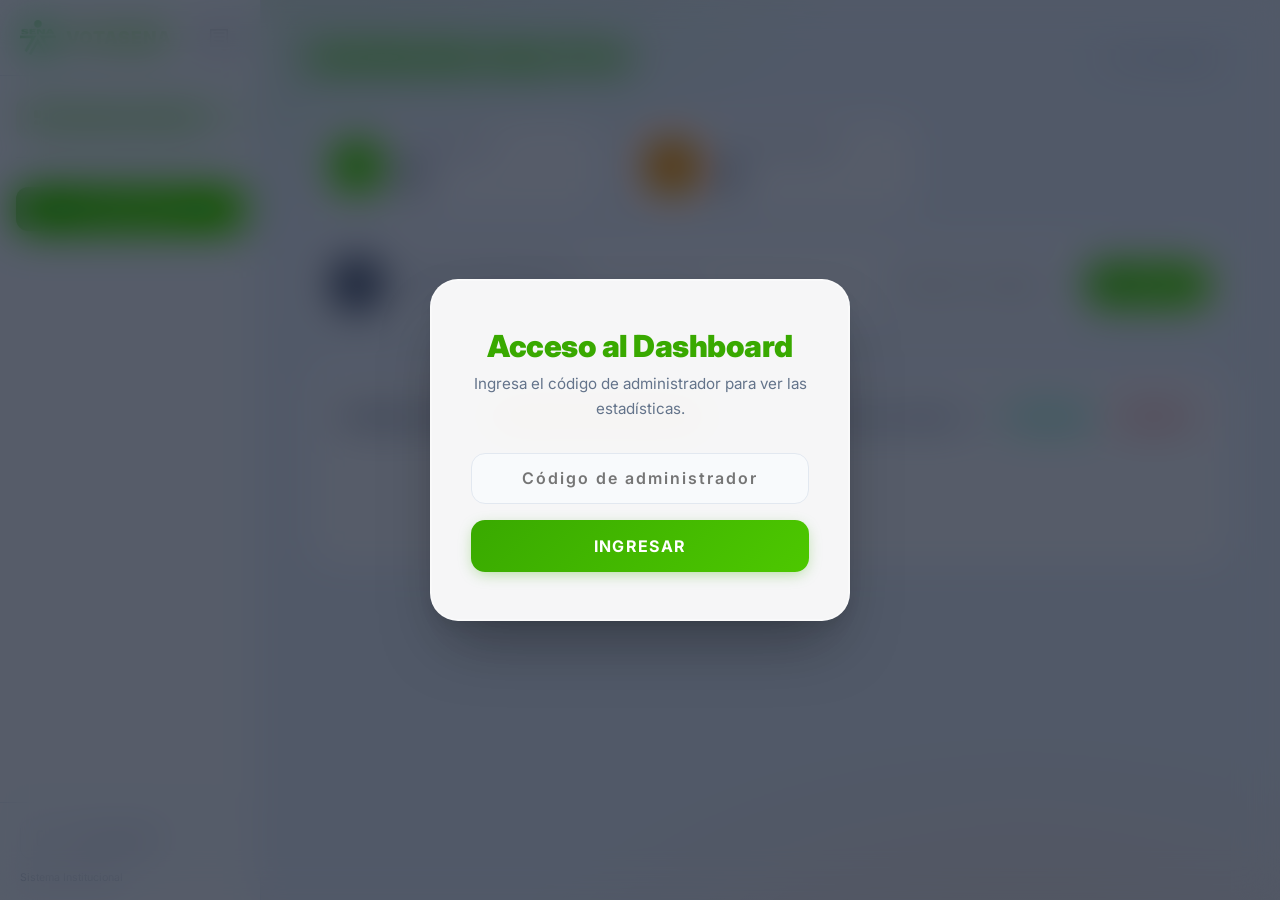
<file: frontend/index.html>
<!DOCTYPE html>
<html lang="es">
<head>
    <meta charset="UTF-8">
    <meta name="viewport" content="width=device-width, initial-scale=1.0">
    <title>Dashboard Analítica - VotaSena</title>
    <meta name="description" content="Panel administrativo de resultados electorales VotaSena.">
    <link rel="icon" type="image/png" href="assets/logo.png">
    <link rel="stylesheet" href="css/global.css">
    <link rel="stylesheet" href="css/dashboard.css">
</head>
<body class="admin-layout">

    <!-- Dialogo de confirmacion de cierre de sesion -->
    <div class="confirm-overlay" id="confirmLogoutOverlay">
        <div class="confirm-dialog">
            <div class="confirm-icon">
                <img src="assets/icons/logout.svg" alt="">
            </div>
            <p class="confirm-title" id="confirmLogoutTitle">Cerrar sesion</p>
            <p class="confirm-desc" id="confirmLogoutDesc">Esta accion cerrara la sesion activa.</p>
            <div class="confirm-actions">
                <button class="confirm-btn confirm-btn-cancel" id="confirmLogoutCancel">Cancelar</button>
                <button class="confirm-btn confirm-btn-confirm" id="confirmLogoutOk">Si, cerrar</button>
            </div>
        </div>
    </div>

    <!-- MODULO: Autenticacion -->
    <auth-modal
        modal-title="Acceso al Dashboard"
        modal-desc="Ingresa el código de administrador para ver las estadísticas."
        placeholder="Código de administrador">
    </auth-modal>

    <!-- MODULO: Barra Lateral -->
    <aside class="sidebar">
        <div class="sidebar-header">
            <div class="sidebar-brand">
                <img src="assets/logo.png" alt="SENA Logo" class="sidebar-logo">
                <h2 class="sidebar-title">VotaSena</h2>
            </div>
            <button id="sidebarToggleBtn" class="toggle-btn toggle-desktop" title="Alternar Menú">
                <img src="assets/icons/menu.svg" class="icon-btn" alt="Menú">
            </button>
        </div>
        <nav class="sidebar-nav">
            <a href="index.html" id="navDashboard" class="nav-item active">
                <img src="assets/icons/dashboard.svg" class="icon" alt="">
                <span class="nav-text">Dashboard Analítica</span>
            </a>
            <div class="divider"></div>
            <a href="urna.html" target="_blank" class="nav-item btn-open-urna">
                <img src="assets/icons/urna.svg" class="icon" alt="">
                <span class="nav-text">Abrir Urna</span>
            </a>
        </nav>
        <div class="sidebar-footer">
            <div class="logout-dropdown" id="logoutDropdownSidebar">
                <button class="btn-logout" id="btnLogoutTriggerSidebar">
                    <img src="assets/icons/logout.svg" class="icon" alt="">
                    <span class="nav-text">Cerrar sesion</span>
                </button>
                <div class="logout-menu" id="logoutMenuSidebar">
                    <button class="logout-option" data-action="urna">Solo urna</button>
                    <button class="logout-option" data-action="admin">Solo admin</button>
                    <div class="logout-divider"></div>
                    <button class="logout-option logout-option--all" data-action="all">Cerrar todo</button>
                </div>
            </div>
            <small>Sistema Institucional</small>
        </div>
    </aside>

    <!-- MODULO: Contenido Principal -->
    <main class="main-content">

        <header class="top-header">
            <div class="header-left">
                <button id="mobileToggleBtn" class="toggle-btn toggle-mobile" title="Alternar Menú">
                    <img src="assets/icons/menu.svg" class="icon-btn" alt="Menú">
                </button>
                <h1 class="panel-title">Dashboard Analítico</h1>
            </div>
            <div class="header-right">
                <div class="logout-dropdown" id="logoutDropdownHeader">
                    <button class="btn-logout-header" id="btnLogoutTriggerHeader" title="Cerrar sesiones">
                        <img src="assets/icons/logout.svg" width="18" height="18" alt="">
                        <span>Cerrar sesion</span>
                    </button>
                    <div class="logout-menu logout-menu--right" id="logoutMenuHeader">
                        <button class="logout-option" data-action="urna">Solo urna</button>
                        <button class="logout-option" data-action="admin">Solo admin</button>
                        <div class="logout-divider"></div>
                        <button class="logout-option logout-option--all" data-action="all">Cerrar todo</button>
                    </div>
                </div>
                <img src="assets/logo.png" alt="SENA Logo" class="mobile-logo">
            </div>
        </header>

        <!-- MODULO: Metricas -->
        <div class="widgets-grid">
            <div class="widget-card">
                <div class="widget-icon primary-bg">
                    <img src="assets/icons/users.svg" class="icon-widget" alt="Candidatos">
                </div>
                <div class="widget-info">
                    <h3 class="widget-title">Candidatos</h3>
                    <p class="widget-value" id="widgetTotalCandidatos">0</p>
                </div>
            </div>

            <div class="widget-card">
                <div class="widget-icon secondary-bg">
                    <img src="assets/icons/check-circle.svg" class="icon-widget" alt="Votos">
                </div>
                <div class="widget-info">
                    <h3 class="widget-title">Votos Emitidos</h3>
                    <p class="widget-value" id="widgetTotalVotos">0</p>
                </div>
            </div>

            <div class="widget-card widget-code">
                <div class="widget-code-left">
                    <div class="widget-icon dark-bg">
                        <img src="assets/icons/lock.svg" class="icon-widget" alt="Código">
                    </div>
                    <div class="widget-code-info">
                        <h3 class="widget-title">Código de Urna Actual</h3>
                        <p class="widget-code-desc">Cambie el código de acceso para los votantes</p>
                    </div>
                </div>
                <div class="widget-code-right">
                    <input type="password" id="voterCodeInput" class="code-input" placeholder="Cambiar código...">
                    <button onclick="cambiarCodigoVotante()" class="code-btn">Cambiar</button>
                </div>
            </div>
        </div>

        <!-- MODULO: Resultados -->
        <div class="panel-container">
            <div class="panel-header">
                <div class="panel-header-left">
                    <h2 class="panel-subtitle">Conteo en Vivo</h2>
                    <span id="countdownTimer" class="countdown-timer">
                        <img src="assets/icons/clock-white.svg" width="16" height="16" alt="">
                        Actualizando en 60s
                    </span>
                    <button id="toggleLiveUpdateBtn" class="toggle-btn live-toggle-btn" title="Pausar actualización en vivo">
                        <img src="assets/icons/pause.svg" id="liveUpdateIcon" class="icon-btn" alt="Pausar">
                    </button>
                </div>
                <div class="panel-actions">
                    <select id="jornadaDashboardFilter" class="jornada-dashboard-selector">
                        <option value="Todas">Todas las Jornadas</option>
                        <option value="Mañana">Jornada Mañana</option>
                        <option value="Tarde">Jornada Tarde</option>
                    </select>
                    <a href="javascript:void(0)" id="btnExportExcel" class="nav-item btn-excel">
                        <img src="assets/icons/excel.svg" class="icon" alt="">
                        <span>Excel</span>
                    </a>
                    <a href="javascript:void(0)" id="btnExportPdf" class="nav-item btn-pdf">
                        <img src="assets/icons/pdf.svg" class="icon" alt="">
                        <span>PDF</span>
                    </a>
                </div>
            </div>

            <div id="loader" class="loader"></div>
            <div id="tablaResultados" class="resultados-wrapper hidden-results">
                <div id="podiumContainer" class="podium-container"></div>
                <div id="listaResto" class="lista-resto"></div>
            </div>
        </div>

    </main>

    <script src="js/toast.js"></script>
    <script src="js/auth-modal.js"></script>
    <script src="js/sidebar.js"></script>
    <script src="js/dashboard.js"></script>
</body>
</html>
</file>
<file: frontend/css/global.css>
@import url('https://fonts.googleapis.com/css2?family=Inter:wght@400;500;600;700;800;900&display=swap');

:root {
  --primary: #39A900;
  --primary-light: #4DC800;
  --primary-dark: #2d8200;
  --secondary: #FF6C00;
  --bg-color: #f0f4f8;
  --card-bg: #ffffff;
  --text-main: #0f172a;
  --text-muted: #64748b;
  --success: #39A900;
  --border-color: #e2e8f0;
  --sidebar-width: 260px;
  --glass: rgba(255,255,255,0.7);
  --glass-border: rgba(255,255,255,0.9);
}

* {
  box-sizing: border-box;
  margin: 0;
  padding: 0;
  font-family: 'Inter', system-ui, -apple-system, "Segoe UI", Roboto, sans-serif;
}

body {
  background: #f0f4f8;
  color: var(--text-main);
  min-height: 100vh;
  overflow-x: hidden;
}

body::before {
  content: '';
  position: fixed;
  inset: 0;
  background:
    radial-gradient(ellipse 80% 60% at 20% -10%, rgba(57,169,0,0.12) 0%, transparent 60%),
    radial-gradient(ellipse 70% 50% at 80% 110%, rgba(255,108,0,0.08) 0%, transparent 60%);
  pointer-events: none;
  z-index: 0;
}

.mobile-logo { height: 40px; }

h1 {
  font-size: 2.2rem;
  font-weight: 900;
  margin-bottom: 2rem;
  text-align: center;
  color: var(--primary);
  text-transform: uppercase;
  letter-spacing: -0.5px;
}

.container {
  max-width: 1200px;
  width: 100%;
  background: var(--card-bg);
  border: 1px solid rgba(255,255,255,0.6);
  border-radius: 28px;
  padding: 2rem;
  box-shadow: 0 4px 24px -4px rgba(15,23,42,0.06), 0 1px 2px rgba(15,23,42,0.04);
  position: relative;
  z-index: 1;
}

.icon {
  width: 1.2rem;
  height: 1.2rem;
  margin-right: 0.5rem;
  display: inline-block;
  vertical-align: middle;
}

.loader {
  border: 3px solid var(--border-color);
  border-left-color: var(--primary);
  border-radius: 50%;
  width: 36px;
  height: 36px;
  animation: spin 0.8s linear infinite;
  margin: 2rem auto;
}

@keyframes spin { 0% { transform: rotate(0deg); } 100% { transform: rotate(360deg); } }

@media (max-width: 768px) {
  body:not(.admin-layout) { padding: 1rem; }
  .container { padding: 1.5rem; }
  h1 { font-size: 1.8rem; }
}

/* -- Modal de Autenticacion -- */
.confirm-overlay {
  position: fixed;
  inset: 0;
  background: rgba(15, 23, 42, 0.55);
  backdrop-filter: blur(8px);
  -webkit-backdrop-filter: blur(8px);
  display: flex;
  align-items: center;
  justify-content: center;
  z-index: 99998;
  opacity: 0;
  pointer-events: none;
  transition: opacity 0.25s ease;
}
.confirm-overlay.open {
  opacity: 1;
  pointer-events: auto;
}
.confirm-dialog {
  background: #ffffff;
  border: 1px solid var(--border-color);
  border-radius: 20px;
  padding: 2rem 2rem 1.5rem;
  max-width: 360px;
  width: 90%;
  box-shadow: 0 24px 48px -12px rgba(15,23,42,0.25), 0 4px 12px rgba(15,23,42,0.08);
  transform: scale(0.94) translateY(8px);
  transition: transform 0.3s cubic-bezier(0.34,1.56,0.64,1), opacity 0.25s ease;
  opacity: 0;
  text-align: center;
}
.confirm-overlay.open .confirm-dialog {
  transform: scale(1) translateY(0);
  opacity: 1;
}
.confirm-icon {
  width: 48px;
  height: 48px;
  background: rgba(239,68,68,0.08);
  border-radius: 50%;
  display: flex;
  align-items: center;
  justify-content: center;
  margin: 0 auto 1rem;
}
.confirm-icon img { width: 22px; height: 22px; }
.confirm-title {
  font-size: 1.05rem;
  font-weight: 800;
  color: var(--text-main);
  margin-bottom: 0.4rem;
}
.confirm-desc {
  font-size: 0.875rem;
  color: var(--text-muted);
  line-height: 1.55;
  margin-bottom: 1.5rem;
}
.confirm-actions {
  display: flex;
  gap: 0.75rem;
}
.confirm-btn {
  flex: 1;
  padding: 0.75rem;
  border-radius: 12px;
  border: 1.5px solid var(--border-color);
  font-size: 0.88rem;
  font-weight: 700;
  cursor: pointer;
  transition: all 0.18s ease;
}
.confirm-btn-cancel {
  background: none;
  color: var(--text-muted);
}
.confirm-btn-cancel:hover {
  background: var(--bg-color);
  color: var(--text-main);
}
.confirm-btn-confirm {
  background: #ef4444;
  border-color: #ef4444;
  color: #ffffff;
}
.confirm-btn-confirm:hover {
  background: #dc2626;
  border-color: #dc2626;
}

/* -- Modal de Autenticacion -- */

.auth-overlay {
  position: fixed;
  inset: 0;
  background: rgba(15, 23, 42, 0.7);
  backdrop-filter: blur(20px) saturate(180%);
  -webkit-backdrop-filter: blur(20px) saturate(180%);
  display: flex;
  align-items: center;
  justify-content: center;
  z-index: 9999;
  transition: opacity 0.4s ease;
}

.auth-overlay.hidden {
  opacity: 0;
  pointer-events: none;
}

.auth-modal {
  background: rgba(255,255,255,0.95);
  border: 1px solid rgba(255,255,255,0.5);
  padding: 3rem 2.5rem;
  border-radius: 28px;
  text-align: center;
  max-width: 420px;
  width: 90%;
  box-shadow:
    0 0 0 1px rgba(255,255,255,0.3) inset,
    0 32px 64px -16px rgba(0, 0, 0, 0.35),
    0 8px 16px -4px rgba(0,0,0,0.1);
  transform: scale(1) translateY(0);
  transition: transform 0.5s cubic-bezier(0.34, 1.56, 0.64, 1), opacity 0.3s ease;
}

.auth-overlay.hidden .auth-modal {
  transform: scale(0.92) translateY(10px);
}

.auth-title {
  color: var(--primary);
  font-size: 1.9rem;
  margin-bottom: 0.5rem;
  font-weight: 900;
  letter-spacing: -0.5px;
}

.auth-desc {
  color: var(--text-muted);
  font-size: 0.95rem;
  margin-bottom: 2rem;
  line-height: 1.6;
}

.auth-input {
  width: 100%;
  padding: 0.9rem 1.2rem;
  border-radius: 14px;
  border: 1.5px solid var(--border-color);
  background: #f8fafc;
  font-size: 1rem;
  text-align: center;
  margin-bottom: 1rem;
  outline: none;
  transition: all 0.25s ease;
  letter-spacing: 2px;
  font-weight: 600;
  color: var(--text-main);
}

.auth-input:focus {
  border-color: var(--primary);
  background: #ffffff;
  box-shadow: 0 0 0 4px rgba(57, 169, 0, 0.12), 0 2px 8px rgba(57,169,0,0.1);
}

.auth-btn {
  width: 100%;
  background: linear-gradient(135deg, var(--primary) 0%, var(--primary-light) 100%);
  color: white;
  padding: 1rem;
  border-radius: 14px;
  border: none;
  font-size: 1rem;
  font-weight: 700;
  cursor: pointer;
  transition: all 0.25s ease;
  text-transform: uppercase;
  letter-spacing: 0.08em;
  box-shadow: 0 4px 15px -3px rgba(57,169,0,0.4);
}

.auth-btn:hover {
  transform: translateY(-2px);
  box-shadow: 0 8px 25px -5px rgba(57, 169, 0, 0.5);
  filter: brightness(1.05);
}

.auth-btn:active { transform: translateY(0); }

.auth-btn:disabled {
  opacity: 0.75;
  cursor: not-allowed;
  transform: none !important;
  filter: none !important;
}

.auth-btn-spinner {
  display: inline-block;
  width: 14px;
  height: 14px;
  border: 2px solid rgba(255,255,255,0.4);
  border-left-color: #ffffff;
  border-radius: 50%;
  animation: spin 0.7s linear infinite;
  vertical-align: middle;
  margin-right: 2px;
}

/* ── Notificaciones Toast ── */
.custom-toast {
  position: fixed;
  top: 20px;
  left: 50%;
  transform: translateX(-50%) translateY(-120%);
  background: #ffffff;
  border: 1px solid #e2e8f0;
  border-radius: 12px;
  padding: 12px 16px;
  display: flex;
  align-items: center;
  gap: 10px;
  z-index: 99999;
  max-width: 400px;
  min-width: 260px;
  box-shadow: 0 4px 16px -4px rgba(15,23,42,0.12), 0 1px 4px rgba(15,23,42,0.06);
  opacity: 0;
  pointer-events: none;
  transition: transform 0.35s cubic-bezier(0.34, 1.56, 0.64, 1),
              opacity 0.25s ease;
}

.custom-toast.show {
  transform: translateX(-50%) translateY(0);
  opacity: 1;
  pointer-events: auto;
}

.toast-error   { --toast-accent: #ef4444; }
.toast-success { --toast-accent: #22c55e; }
.toast-warning { --toast-accent: #f59e0b; }
.toast-info    { --toast-accent: #3b82f6; }

.toast-icon {
  flex-shrink: 0;
  width: 8px;
  height: 8px;
  border-radius: 50%;
  background: var(--toast-accent, #94a3b8);
}

.toast-message {
  flex-grow: 1;
  font-size: 0.875rem;
  font-weight: 600;
  color: #0f172a;
  line-height: 1.4;
}

.toast-close {
  background: none;
  border: none;
  color: #94a3b8;
  cursor: pointer;
  padding: 2px;
  border-radius: 4px;
  display: flex;
  align-items: center;
  font-size: 1rem;
  line-height: 1;
  flex-shrink: 0;
  transition: color 0.15s;
}
.toast-close:hover { color: #0f172a; }

@media (max-width: 480px) {
  .custom-toast {
    top: 12px;
    left: 12px;
    right: 12px;
    max-width: calc(100% - 24px);
    min-width: 0;
    transform: translateX(0) translateY(-120%);
  }
  .custom-toast.show { transform: translateX(0) translateY(0); }
}
</file>
<file: frontend/css/dashboard.css>
/* LAYOUT DE ADMINISTRADOR */
.admin-layout {
  display: flex;
  overflow-x: hidden;
}

.icon-btn   { width: 24px; height: 24px; margin: 0; display: block; }
.icon-widget { width: 22px; height: 22px; margin: 0; display: block; }

/* ── SIDEBAR ── */
.sidebar {
  width: var(--sidebar-width);
  background: rgba(255, 255, 255, 0.92);
  backdrop-filter: blur(16px) saturate(180%);
  border-right: 1px solid rgba(255,255,255,0.5);
  height: 100vh;
  position: fixed;
  left: 0; top: 0;
  display: flex;
  flex-direction: column;
  z-index: 100;
  transition: transform 0.3s cubic-bezier(0.16, 1, 0.3, 1);
  box-shadow: 1px 0 0 var(--border-color), 4px 0 24px -4px rgba(15,23,42,0.06);
}

.sidebar-header {
  padding: 1.25rem 1.25rem;
  display: flex;
  flex-direction: row;
  justify-content: space-between;
  align-items: center;
  border-bottom: 1px solid var(--border-color);
  height: 76px;
}
.sidebar-brand { display: flex; align-items: center; gap: 0.6rem; }
.sidebar-logo { width: 36px; margin-bottom: 0; }
.sidebar-header h2 {
  color: var(--primary);
  font-size: 1.1rem;
  text-transform: uppercase;
  margin: 0;
  font-weight: 900;
  letter-spacing: 0.04em;
}

.sidebar-nav {
  padding: 1.25rem 1rem;
  flex: 1;
  display: flex;
  flex-direction: column;
  gap: 0.35rem;
}

.nav-item {
  display: flex; align-items: center; padding: 0.75rem 1rem;
  color: var(--text-muted); text-decoration: none; border-radius: 12px;
  font-weight: 600; font-size: 0.9rem;
  transition: background 0.2s ease, color 0.2s ease;
}
.nav-item:hover { background: var(--bg-color); color: var(--text-main); }
.nav-item.active {
  background: rgba(57, 169, 0, 0.1);
  color: var(--primary);
  font-weight: 700;
}

.btn-open-urna {
  background: linear-gradient(135deg, var(--primary) 0%, var(--primary-light) 100%);
  color: white !important;
  margin-top: 0.75rem;
  justify-content: center;
  box-shadow: 0 4px 14px -3px rgba(57,169,0,0.35);
}
.btn-open-urna:hover {
  filter: brightness(1.06);
  transform: translateY(-1px);
  box-shadow: 0 8px 20px -5px rgba(57,169,0,0.4) !important;
  background: linear-gradient(135deg, var(--primary) 0%, var(--primary-light) 100%) !important;
}

.divider { height: 1px; background: var(--border-color); margin: 0.75rem 0; }
.sidebar-footer {
  padding: 1rem 1.25rem;
  color: var(--text-muted);
  border-top: 1px solid var(--border-color);
  font-size: 0.8rem;
  display: flex;
  flex-direction: column;
  gap: 0.75rem;
}

.btn-logout {
  display: flex;
  align-items: center;
  gap: 0.6rem;
  background: none;
  border: 1.5px solid var(--border-color);
  border-radius: 10px;
  padding: 0.6rem 0.9rem;
  color: var(--text-muted);
  font-size: 0.85rem;
  font-weight: 600;
  cursor: pointer;
  width: 100%;
  transition: all 0.2s ease;
}
.btn-logout:hover {
  background: rgba(239,68,68,0.06);
  border-color: rgba(239,68,68,0.3);
  color: #ef4444;
}
.sidebar.collapsed .btn-logout { justify-content: center; }
.sidebar.collapsed .btn-logout .nav-text { display: none; }

.btn-logout-header {
  display: flex;
  align-items: center;
  gap: 0.5rem;
  background: none;
  border: 1.5px solid var(--border-color);
  border-radius: 10px;
  padding: 0.5rem 0.9rem;
  color: var(--text-muted);
  font-size: 0.82rem;
  font-weight: 600;
  cursor: pointer;
  transition: all 0.2s ease;
  white-space: nowrap;
}
.btn-logout-header:hover {
  background: rgba(239,68,68,0.06);
  border-color: rgba(239,68,68,0.3);
  color: #ef4444;
}

/* Dropdown de logout */
.logout-dropdown {
  position: relative;
}

.logout-menu {
  position: absolute;
  bottom: calc(100% + 8px);
  left: 0;
  background: #ffffff;
  border: 1.5px solid var(--border-color);
  border-radius: 12px;
  box-shadow: 0 8px 24px -6px rgba(15,23,42,0.14), 0 2px 8px rgba(15,23,42,0.06);
  padding: 6px;
  min-width: 160px;
  opacity: 0;
  pointer-events: none;
  transform: translateY(6px) scale(0.97);
  transition: opacity 0.18s ease, transform 0.18s cubic-bezier(0.16,1,0.3,1);
  z-index: 200;
}

.logout-menu--right {
  left: auto;
  right: 0;
  bottom: auto;
  top: calc(100% + 8px);
}

.logout-menu.open {
  opacity: 1;
  pointer-events: auto;
  transform: translateY(0) scale(1);
}

.logout-option {
  display: block;
  width: 100%;
  background: none;
  border: none;
  padding: 0.6rem 0.85rem;
  text-align: left;
  font-size: 0.85rem;
  font-weight: 600;
  color: var(--text-muted);
  border-radius: 8px;
  cursor: pointer;
  transition: background 0.15s, color 0.15s;
}
.logout-option:hover {
  background: var(--bg-color);
  color: var(--text-main);
}
.logout-option--all {
  color: #ef4444;
}
.logout-option--all:hover {
  background: rgba(239,68,68,0.08);
  color: #dc2626;
}

.logout-divider {
  height: 1px;
  background: var(--border-color);
  margin: 4px 0;
}

/* ── MAIN CONTENT ── */
.main-content {
  margin-left: var(--sidebar-width);
  flex: 1;
  padding: 2.5rem 3rem;
  min-height: 100vh;
  width: calc(100% - var(--sidebar-width));
  transition: margin-left 0.3s ease, width 0.3s ease;
  position: relative;
  z-index: 1;
}

.sidebar.collapsed ~ .main-content {
  margin-left: 76px;
  width: calc(100% - 76px);
}

/* Sidebar Collapsed */
.sidebar.collapsed { width: 76px; }
.sidebar.collapsed .sidebar-brand,
.sidebar.collapsed .nav-text,
.sidebar.collapsed .sidebar-footer small { display: none; }
.sidebar.collapsed .sidebar-header { justify-content: center; }
.sidebar.collapsed .nav-item { justify-content: center; padding: 0.75rem; }
.sidebar.collapsed .icon { margin-right: 0; }
.sidebar.collapsed .btn-open-urna {
  border-radius: 50%; width: 44px; height: 44px;
  margin: 0.75rem auto 0; padding: 0;
}

/* ── TOP HEADER ── */
.top-header {
  display: flex; justify-content: space-between; align-items: center;
  margin-bottom: 2.5rem;
}
.header-left { display: flex; align-items: center; gap: 1rem; }
.toggle-btn {
  background: white; border: 1.5px solid var(--border-color); border-radius: 10px;
  padding: 0.5rem; display: flex; align-items: center; justify-content: center;
  cursor: pointer; color: var(--text-muted);
  box-shadow: 0 1px 4px rgba(15,23,42,0.06);
  transition: all 0.2s ease;
}
.toggle-btn:hover { background: #f8fafc; border-color: rgba(57,169,0,0.3); color: var(--primary); }

.toggle-mobile { display: none; }
.toggle-desktop { background: transparent; border: none; box-shadow: none; color: var(--text-main); }
.toggle-desktop:hover { background: rgba(0,0,0,0.04); border-color: transparent; }
.header-right .mobile-logo { display: none; }

/* ── WIDGETS GRID ── */
.widgets-grid {
  display: grid;
  grid-template-columns: repeat(auto-fit, minmax(240px, 1fr));
  gap: 1.25rem;
  margin-bottom: 2rem;
}

.widget-card {
  background: var(--card-bg);
  border-radius: 20px;
  padding: 1.4rem 1.5rem;
  display: flex; align-items: center;
  gap: 1.25rem;
  border: 1.5px solid var(--border-color);
  box-shadow: 0 2px 8px -2px rgba(15,23,42,0.06);
  transition: all 0.25s ease;
  will-change: transform;
}
.widget-card:hover {
  transform: translateY(-2px);
  box-shadow: 0 8px 20px -6px rgba(15,23,42,0.1);
  z-index: 10;
}
.widget-card:hover .widget-icon {
  transform: scale(1.08);
}
.widget-icon {
  width: 48px; height: 48px; border-radius: 14px;
  display: flex; align-items: center; justify-content: center;
  flex-shrink: 0;
  transition: transform 0.25s ease;
}
.primary-bg { background: linear-gradient(135deg, var(--primary) 0%, var(--primary-light) 100%); box-shadow: 0 4px 12px -3px rgba(57,169,0,0.35); }
.secondary-bg { background: linear-gradient(135deg, var(--secondary) 0%, #ff8c00 100%); box-shadow: 0 4px 12px -3px rgba(255,108,0,0.35); }
.dark-bg { background: var(--text-main); box-shadow: 0 4px 12px -3px rgba(15,23,42,0.25); }

.widget-info { display: flex; flex-direction: column; }

.widget-code {
  grid-column: 1 / -1;
  justify-content: space-between;
}
.widget-code-left {
  display: flex;
  align-items: center;
  gap: 1rem;
}
.widget-code-info { display: flex; flex-direction: column; }
.widget-code-desc { color: var(--text-muted); font-size: 0.88rem; margin-top: 0.15rem; }
.widget-code-right { display: flex; gap: 0.5rem; align-items: center; }

.code-input {
  padding: 0.7rem 1rem;
  border-radius: 12px;
  border: 1.5px solid var(--border-color);
  background: #f8fafc;
  font-size: 0.95rem;
  font-weight: 600;
  max-width: 200px;
  outline: none;
  transition: all 0.25s ease;
  letter-spacing: 2px;
  color: var(--text-main);
}
.code-input:focus { border-color: var(--primary); background: white; box-shadow: 0 0 0 3px rgba(57,169,0,0.1); }

.code-btn {
  background: linear-gradient(135deg, var(--primary) 0%, var(--primary-light) 100%);
  color: white;
  border: none;
  border-radius: 12px;
  padding: 0.7rem 1.4rem;
  font-size: 0.9rem;
  font-weight: 700;
  cursor: pointer;
  white-space: nowrap;
  text-transform: uppercase;
  letter-spacing: 0.05em;
  box-shadow: 0 4px 12px -3px rgba(57,169,0,0.35);
  transition: all 0.25s ease;
}
.code-btn:hover { filter: brightness(1.07); transform: translateY(-1px); }

.widget-title {
  font-size: 0.78rem; color: var(--text-muted);
  margin-bottom: 0.2rem; font-weight: 700;
  text-transform: uppercase; letter-spacing: 0.06em;
}
.widget-value { font-size: 1.9rem; font-weight: 900; color: var(--text-main); letter-spacing: -0.5px; }

.mobile-header { display: none; }
.panel-title { text-align: left; margin-bottom: 0; font-size: 1.7rem; font-weight: 900; letter-spacing: -0.5px; }

/* ── PANEL CONTAINER ── */
.panel-container {
  max-width: 100%;
  background: white;
  border-radius: 24px;
  border: 1.5px solid var(--border-color);
  box-shadow: 0 2px 12px -4px rgba(15,23,42,0.06);
  padding: 2rem;
  margin-top: 0;
}
.panel-header {
  display: flex; justify-content: space-between; align-items: center;
  margin-bottom: 1.75rem; flex-wrap: wrap; gap: 1rem;
}
.panel-subtitle { font-size: 1.2rem; font-weight: 800; letter-spacing: -0.3px; margin: 0; }
.panel-actions { display: flex; gap: 0.75rem; align-items: center; }
.panel-header-left { display: flex; align-items: center; gap: 0.75rem; flex-wrap: wrap; }

.countdown-timer {
  font-size: 0.9rem;
  color: white;
  background: var(--secondary);
  padding: 0.4rem 1rem;
  border-radius: 12px;
  font-weight: 700;
  box-shadow: 0 4px 12px rgba(255, 108, 0, 0.3);
  letter-spacing: 0.05em;
  display: flex;
  align-items: center;
  gap: 0.5rem;
  transition: all 0.3s ease;
}

.live-toggle-btn {
  padding: 0.4rem;
  border-radius: 8px;
}

.resultados-wrapper { display: block; }
.hidden-results { display: none; }

.jornada-dashboard-selector {
  padding: 0.55rem 1rem; border-radius: 10px;
  border: 1.5px solid var(--border-color);
  background: #f8fafc; color: var(--text-main);
  font-weight: 600; font-size: 0.9rem; outline: none;
  cursor: pointer; transition: border-color 0.2s ease;
}
.jornada-dashboard-selector:focus { border-color: var(--primary); }

.btn-excel {
  background: rgba(16,185,129,0.08); color: #10b981;
  border: 1.5px solid rgba(16,185,129,0.2);
  border-radius: 10px; padding: 0.55rem 1rem;
  font-weight: 700; font-size: 0.88rem;
  transition: all 0.2s ease;
}
.btn-excel:hover { background: rgba(16,185,129,0.15); }

.btn-pdf {
  background: rgba(239,68,68,0.08); color: #ef4444;
  border: 1.5px solid rgba(239,68,68,0.2);
  border-radius: 10px; padding: 0.55rem 1rem;
  font-weight: 700; font-size: 0.88rem;
  transition: all 0.2s ease;
}
.btn-pdf:hover { background: rgba(239,68,68,0.15); }

/* ── LEADERBOARD ── */
.leaderboard-item {
  background: #fafafa;
  border-radius: 18px;
  padding: 1.25rem 1.75rem;
  display: flex;
  align-items: center;
  justify-content: space-between;
  border: 1.5px solid rgba(15,23,42,0.04);
  box-shadow: 0 1px 4px rgba(15,23,42,0.04);
  transition: all 0.25s ease;
  position: relative;
  overflow: hidden;
}

.leaderboard-item:hover {
  transform: translateX(4px);
  box-shadow: 0 4px 16px -4px rgba(15,23,42,0.1);
  background: white;
  border-color: rgba(15,23,42,0.08);
}

.lb-left {
  display: flex;
  align-items: center;
  gap: 1.25rem;
  flex: 1;
}

.lb-rank {
  font-size: 1.1rem;
  font-weight: 900;
  color: #94a3b8;
  width: 40px;
  text-align: center;
  flex-shrink: 0;
  display: flex;
  align-items: center;
  justify-content: center;
}

.lb-avatar {
  width: 64px; height: 64px;
  border-radius: 50%;
  object-fit: cover;
  border: 3px solid white;
  box-shadow: 0 4px 12px -3px rgba(15,23,42,0.14);
  flex-shrink: 0;
  transition: transform 0.25s ease;
}
.leaderboard-item:hover .lb-avatar { transform: scale(1.05); }

.lb-details { display: flex; flex-direction: column; }
.lb-name { font-size: 1.1rem; font-weight: 800; color: var(--text-main); margin-bottom: 0.3rem; letter-spacing: -0.2px; }
.lb-meta { display: flex; align-items: center; gap: 0.6rem; font-size: 0.82rem; color: var(--text-muted); font-weight: 600; }
.lb-badge {
  padding: 0.15rem 0.5rem; border-radius: 6px;
  text-transform: uppercase; letter-spacing: 0.05em; font-size: 0.7rem; font-weight: 700;
}

.lb-right {
  display: flex;
  align-items: center;
  gap: 3.5rem;
  flex: 1;
  justify-content: flex-end;
}

.lb-votes { display: flex; flex-direction: column; align-items: flex-end; }
.lb-votes-count { font-size: 1.8rem; font-weight: 900; color: var(--text-main); line-height: 1; letter-spacing: -0.5px; }
.lb-votes-label { font-size: 0.72rem; color: var(--text-muted); text-transform: uppercase; font-weight: 700; margin-top: 0.3rem; letter-spacing: 0.06em; }

.lb-progress-wrapper { width: 200px; }
.lb-progress-header {
  display: flex; justify-content: space-between;
  margin-bottom: 0.5rem; font-size: 0.8rem;
}
.lb-progress-bg {
  width: 100%; height: 6px;
  background: #e2e8f0;
  border-radius: 99px; overflow: hidden;
}
.lb-progress-fill {
  height: 100%;
  background: linear-gradient(90deg, var(--primary), var(--primary-light));
  border-radius: 99px;
  transition: width 1.5s cubic-bezier(0.23, 1, 0.320, 1);
}

/* ── PODIO TOP 3 ── */
.podium-container {
  display: flex;
  justify-content: center;
  align-items: flex-end;
  gap: 2rem;
  padding: 2.5rem 1rem 1.5rem;
  margin-bottom: 1.5rem;
}

.podium-slot {
  display: flex;
  flex-direction: column;
  align-items: center;
  gap: 0.5rem;
  transition: transform 0.3s ease;
}
.podium-slot:hover { transform: translateY(-4px); }

.podium-avatar-wrap {
  position: relative;
  border-radius: 50%;
  border: 4px solid;
  padding: 4px;
  transition: box-shadow 0.3s ease;
}
.podium-slot-1 .podium-avatar-wrap {
  border-width: 4px;
  box-shadow: 0 0 0 4px #FDE68A40, 0 12px 32px -8px #F59E0B60;
}
.podium-slot-2 .podium-avatar-wrap {
  border-width: 3px;
  box-shadow: 0 0 0 3px #CBD5E140, 0 8px 20px -6px #94A3B840;
}
.podium-slot-3 .podium-avatar-wrap {
  border-width: 3px;
  box-shadow: 0 0 0 3px #FED7AA40, 0 8px 20px -6px #F9731640;
}

.podium-avatar {
  border-radius: 50%;
  object-fit: cover;
  object-position: center;
  display: block;
}
.podium-slot-1 .podium-avatar { width: 100px; height: 100px; }
.podium-slot-2 .podium-avatar { width: 80px; height: 80px; }
.podium-slot-3 .podium-avatar { width: 74px; height: 74px; }

.podium-medal {
  position: absolute;
  bottom: -6px;
  right: -6px;
  width: 28px; height: 28px;
  border-radius: 50%;
  display: flex; align-items: center; justify-content: center;
  font-size: 0.75rem; font-weight: 900;
  color: white;
  border: 2px solid white;
}
.podium-slot-1 .podium-medal { width: 32px; height: 32px; font-size: 0.85rem; }

.podium-name {
  font-weight: 800;
  color: var(--text-main);
  text-align: center;
  max-width: 120px;
  line-height: 1.25;
  letter-spacing: -0.2px;
}
.podium-slot-1 .podium-name { font-size: 1.05rem; max-width: 140px; }
.podium-slot-2 .podium-name { font-size: 0.9rem; }
.podium-slot-3 .podium-name { font-size: 0.88rem; }

.podium-votes {
  font-weight: 800;
  font-size: 1rem;
  letter-spacing: -0.3px;
}
.podium-votes span { font-size: 0.72rem; font-weight: 600; opacity: 0.75; }
.podium-slot-1 .podium-votes { font-size: 1.15rem; }

.podium-pct {
  font-size: 0.78rem;
  font-weight: 700;
  opacity: 0.75;
}

.lista-resto {
  display: flex;
  flex-direction: column;
  gap: 0.75rem;
  padding-top: 1rem;
  border-top: 1.5px solid var(--border-color);
  margin-top: 0.5rem;
}

/* ═══════════════════════════════════════
   RESPONSIVE — Dashboard
   ─ 1200px  Laptop / small desktop
   ─ 1024px  Tablet landscape (sidebar colapsa)
   ─  768px  Tablet portrait
   ─  480px  Móvil
═══════════════════════════════════════ */

/* ── 1200px: laptop pequeño ── */
@media (max-width: 1200px) {
  .lb-right { gap: 2rem; }
  .lb-progress-wrapper { width: 160px; }
  .main-content { padding: 2rem; }
  .podium-container { gap: 1.5rem; }
}

/* ── 1024px: tablet landscape — sidebar oculto ── */
@media (max-width: 1024px) {
  .admin-layout { flex-direction: column; }

  
  .sidebar {
    transform: translateX(-100%);
    box-shadow: none;
  }
  .sidebar.active {
    transform: translateX(0);
    width: var(--sidebar-width);
    box-shadow: 4px 0 32px -4px rgba(15,23,42,0.16);
  }
  .sidebar.active .sidebar-brand,
  .sidebar.active .nav-text,
  .sidebar.active .sidebar-footer small { display: flex; }
  .sidebar.active .nav-item { justify-content: flex-start; padding: 0.75rem 1rem; }
  .sidebar.active .icon { margin-right: 0.5rem; }
  .sidebar.active .btn-open-urna { width: auto; border-radius: 12px; height: auto; padding: 0.75rem 1rem; }

  /* Overlay oscuro detrás del sidebar */
  body.sidebar-open::after {
    content: '';
    position: fixed; inset: 0;
    background: rgba(15,23,42,0.4);
    backdrop-filter: blur(2px);
    z-index: 99;
  }

  .main-content,
  .sidebar.collapsed ~ .main-content {
    margin-left: 0;
    width: 100%;
    padding: 1.5rem;
  }

  .toggle-desktop { display: flex; }
  .toggle-mobile { display: flex; }
  .header-right .mobile-logo { display: block; }

  
  .widgets-grid {
    grid-template-columns: 1fr 1fr;
  }

  
  .leaderboard-item {
    flex-direction: column;
    align-items: flex-start;
    gap: 1.25rem;
  }
  .lb-right { width: 100%; justify-content: space-between; gap: 1.25rem; }
  .lb-progress-wrapper { flex: 1; max-width: none; }
}

/* ── 768px: tablet portrait ── */
@media (max-width: 768px) {
  .main-content { padding: 1.25rem; }
  .panel-container { padding: 1.25rem; border-radius: 18px; }
  .panel-header { flex-direction: column; align-items: flex-start; gap: 0.75rem; }
  .panel-actions { width: 100%; justify-content: space-between; }
  .panel-subtitle { font-size: 1.05rem; }

  /* Widgets: codigo urna en columna */
  .widgets-grid {
    grid-template-columns: 1fr 1fr;
  }

  /* Widget codigo en fila completa */
  .widgets-grid .widget-card:last-child {
    grid-column: 1 / -1;
    flex-direction: row;
    flex-wrap: wrap;
    gap: 1rem;
  }

  .top-header { margin-bottom: 1.5rem; }
  .panel-title { font-size: 1.4rem; }
  .widget-value { font-size: 1.6rem; }

  .lb-avatar { width: 52px; height: 52px; }
  .lb-name { font-size: 1rem; }
  .lb-votes-count { font-size: 1.5rem; }
  .lb-rank { width: 28px; }

  .podium-container { gap: 1rem; padding: 1.5rem 0.5rem 1rem; }
  .podium-slot-1 .podium-avatar { width: 80px; height: 80px; }
  .podium-slot-2 .podium-avatar { width: 64px; height: 64px; }
  .podium-slot-3 .podium-avatar { width: 58px; height: 58px; }
  .podium-slot-1 .podium-name { font-size: 0.92rem; }
  .podium-slot-2 .podium-name, .podium-slot-3 .podium-name { font-size: 0.8rem; }
  .podium-slot-1 .podium-votes { font-size: 1rem; }
}

/* -- 480px: movil -- */
@media (max-width: 480px) {
  .main-content { padding: 1rem; }
  .top-header { margin-bottom: 1.25rem; }
  .panel-container { padding: 1rem; border-radius: 16px; }

  /* Widgets en columna simple */
  .widgets-grid {
    grid-template-columns: 1fr;
    gap: 0.85rem;
  }
  .widgets-grid .widget-card:last-child {
    grid-column: auto;
  }

  .widget-card { padding: 1.1rem 1.25rem; border-radius: 16px; }
  .widget-icon { width: 42px; height: 42px; border-radius: 12px; }
  .widget-value { font-size: 1.4rem; }

  .leaderboard-item { padding: 1rem 1.1rem; border-radius: 14px; gap: 1rem; }
  .lb-avatar { width: 44px; height: 44px; border-width: 2px; }
  .lb-name { font-size: 0.92rem; }
  .lb-meta { font-size: 0.75rem; }
  .lb-votes-count { font-size: 1.3rem; }
  .lb-votes-label { font-size: 0.65rem; }
  .lb-progress-wrapper { display: none; }

  .panel-actions .btn-excel span,
  .panel-actions .btn-pdf span { display: none; }

  #countdownTimer { font-size: 0.78rem !important; padding: 0.3rem 0.6rem !important; }

  .podium-container { flex-direction: row; gap: 0.75rem; padding: 1.25rem 0.5rem 0.75rem; }
  .podium-slot-1 .podium-avatar { width: 62px; height: 62px; }
  .podium-slot-2 .podium-avatar { width: 50px; height: 50px; }
  .podium-slot-3 .podium-avatar { width: 46px; height: 46px; }
  .podium-name { font-size: 0.72rem !important; max-width: 80px !important; }
  .podium-votes { font-size: 0.78rem !important; }
  .podium-pct { font-size: 0.65rem; }
  .podium-medal { width: 22px !important; height: 22px !important; font-size: 0.65rem !important; }
}
</file>
